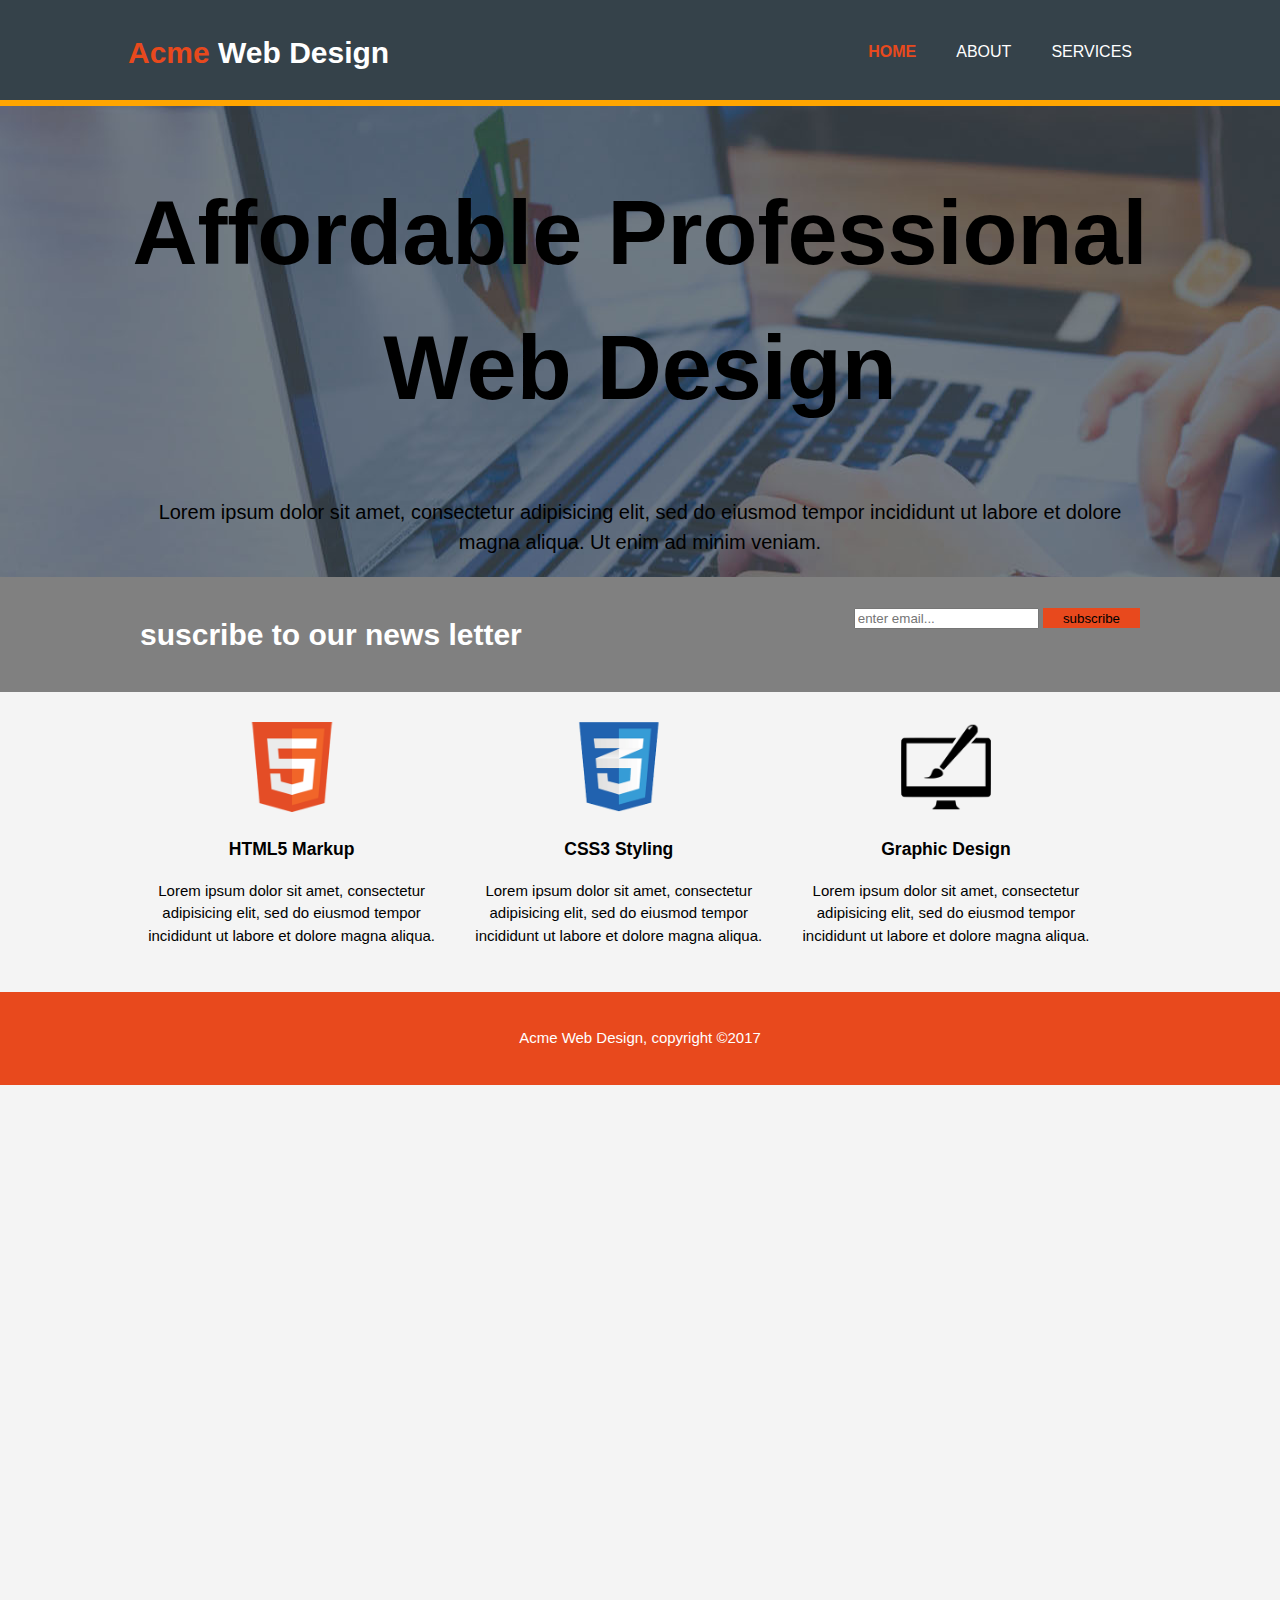
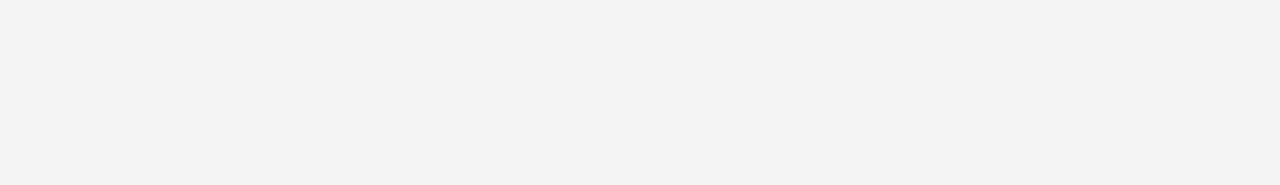
<file: myHtmlPractice/index.html>
<!DOCTYPE html>
<html>
<head>
	<meta charset="utf-8">
	<meta name="viewport" content="width=device-width, initial-scale=1">
	<title>acme web design ! welcome </title>
	<link rel="stylesheet" href="style.css" />
</head>
<body>
	<header>
		<div class="container">
			<div id="branding">
				<h1><span class="highlight">Acme</span> Web Design</h1>
		</div>
		<nav>
		<ul>
	<li class="current"><a href="index.html">HOME</a></li>
	<li><a href="about.html">ABOUT</a></li>
	<li><a href="services.html">SERVICES</a></li> 
</ul>
</nav></div>
</header>
<section id="showcase">
	<div class="container">
		<h1>Affordable Professional Web Design</h1>
		<P>Lorem ipsum dolor sit amet, consectetur adipisicing elit, sed do eiusmod
		tempor incididunt ut labore et dolore magna aliqua. Ut enim ad minim veniam.
	</P>
</div>
</section>
<section id="newsletter">
	<div class="container">
		<h1>suscribe to our news letter</h1>
		<form>
			<input type="email" placeholder="enter email...">
			<button type="submit" class="button_1" >subscribe</button>
	</form>
</section>
<section id="boxes">
	<div class="container">
		<div class="box">
			<img src="./img/logo_html.png">
			<h3>HTML5 Markup</h3>
			<p>Lorem ipsum dolor sit amet, consectetur adipisicing elit, sed do eiusmod
			tempor incididunt ut labore et dolore magna aliqua.
		</p>
	</div>
	<div class="box">
		<img src="./img/logo_css.png">
			<h3>CSS3 Styling</h3>
			<p>Lorem ipsum dolor sit amet, consectetur adipisicing elit, sed do eiusmod
			tempor incididunt ut labore et dolore magna aliqua.
		</p>
	</div>
	<div class="box">
		<img src="./img/logo_brush.png">
			<h3>Graphic Design</h3>
			<p>Lorem ipsum dolor sit amet, consectetur adipisicing elit, sed do eiusmod
			tempor incididunt ut labore et dolore magna aliqua.
		</p>
	</div>
</div>
</section>
<footer>
	<p>Acme Web Design, copyright &copy;2017</p>
</footer>
<div style="margin-top: 700px;">

</body>
</html>
</file>
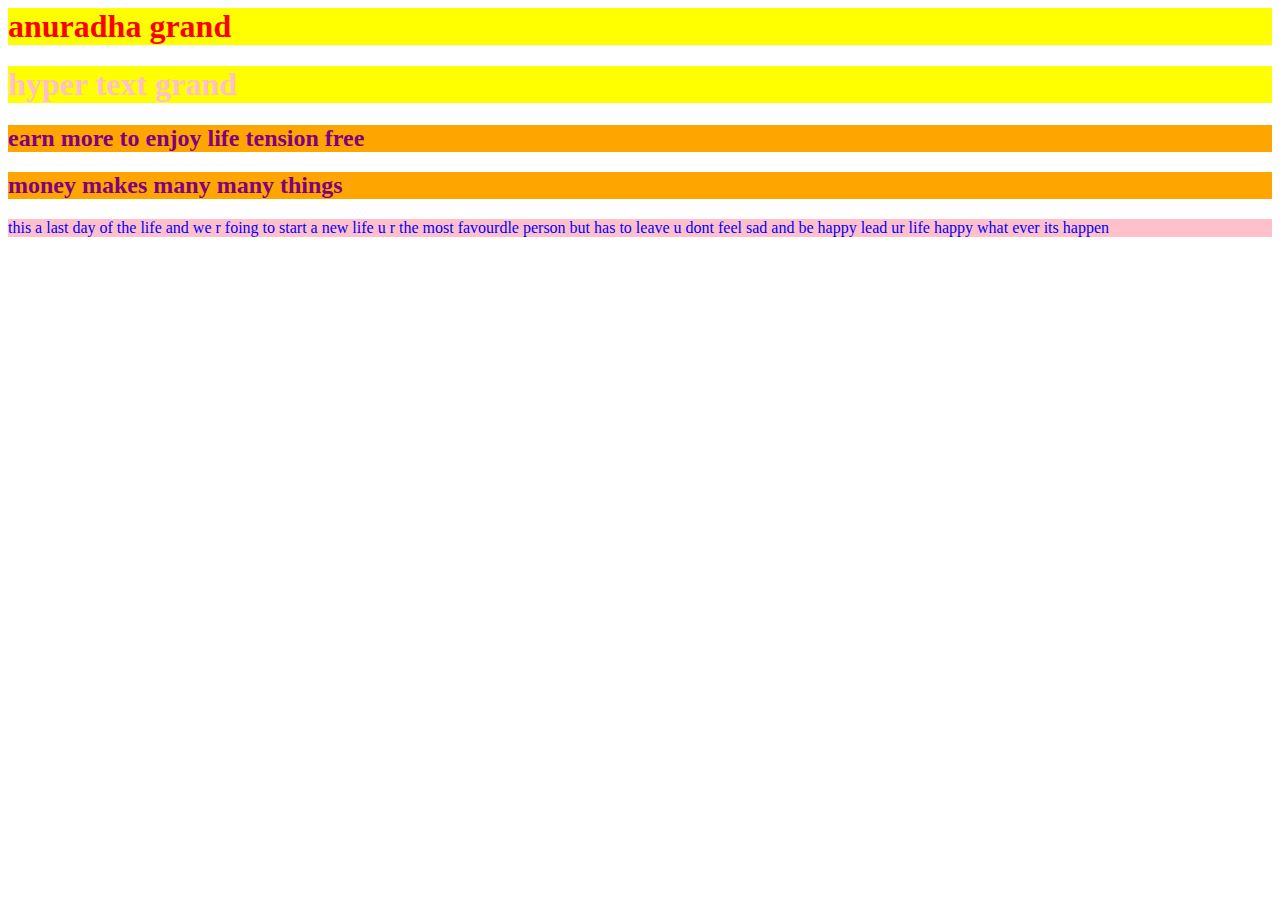
<file: cssCheetsheet/bharu.html>
<html>
<head>
<title>bhargavi s html programe</title>
<style type="text/css">
	h2{
		color: purple;
		background-color:orange;
	}
</style>
</head>
<body>
<h1 style="color:red;background-color:yellow">anuradha grand</h1>
<h1 style="color:pink; background-color:yellow">hyper text grand</h1>
<h2> earn more to enjoy life tension free </h2>
<h2>money makes many many things</h2>
<p style="color:blue; background-color:pink">this a last day of the life and we r foing to start a new life
u r the most favourdle person but has to leave u dont feel sad and be happy lead ur life happy what ever its happen</p>
</body>
</html>
</file>
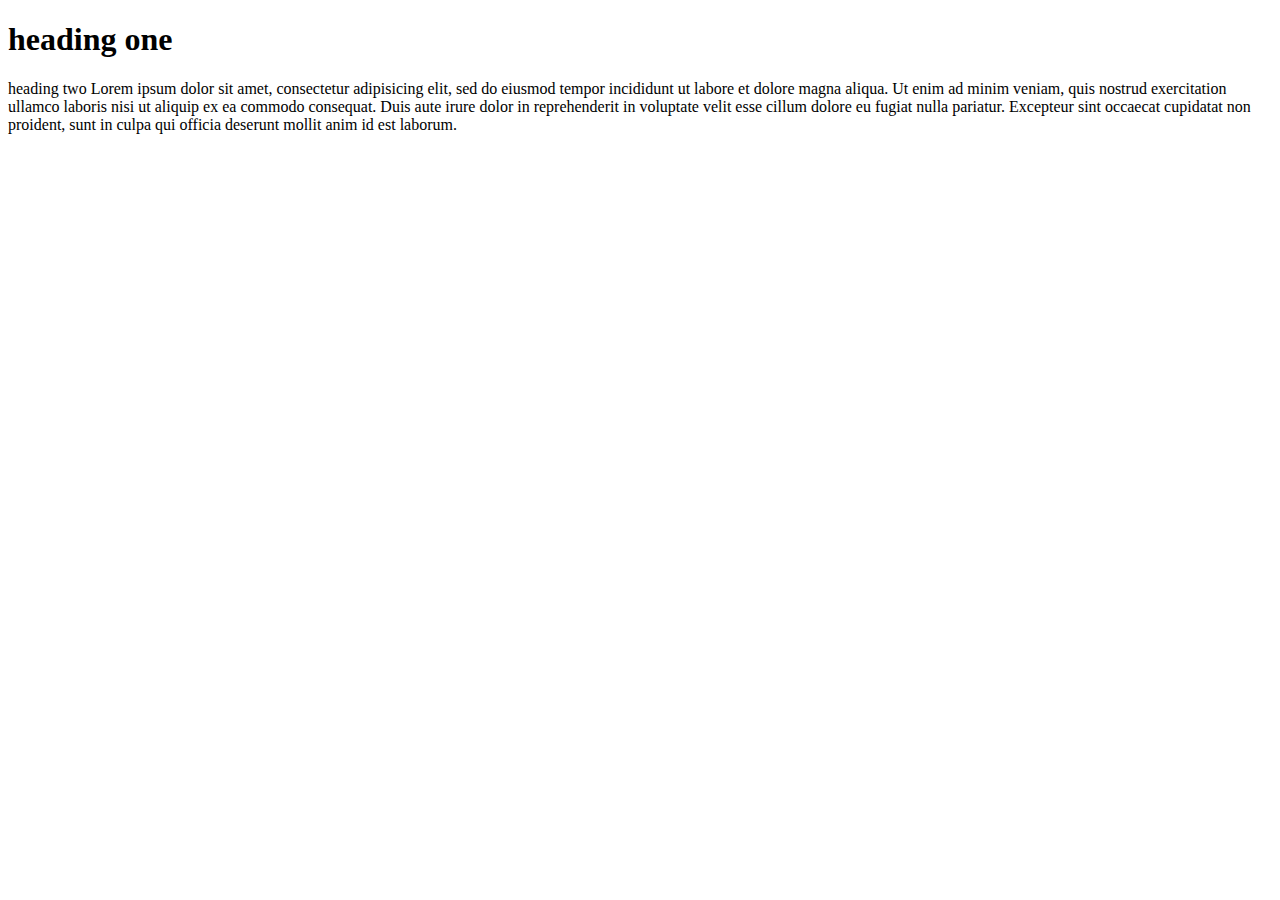
<file: cssCheetsheet/practice test 5.html>
<!doctype html>
<html>
<head>
<title> very sad story of myself</title>
</head>
<body>
<h1> heading one</h1>
<h21>heading two</h2>
<p1>Lorem ipsum dolor sit amet, consectetur adipisicing elit, sed do eiusmod
tempor incididunt ut labore et dolore magna aliqua. Ut enim ad minim veniam,
quis nostrud exercitation ullamco laboris nisi ut aliquip ex ea commodo
consequat. Duis aute irure dolor in reprehenderit in voluptate velit esse
cillum dolore eu fugiat nulla pariatur. Excepteur sint occaecat cupidatat non
proident, sunt in culpa qui officia deserunt mollit anim id est laborum.</p1>
</body>
</html>
</file>
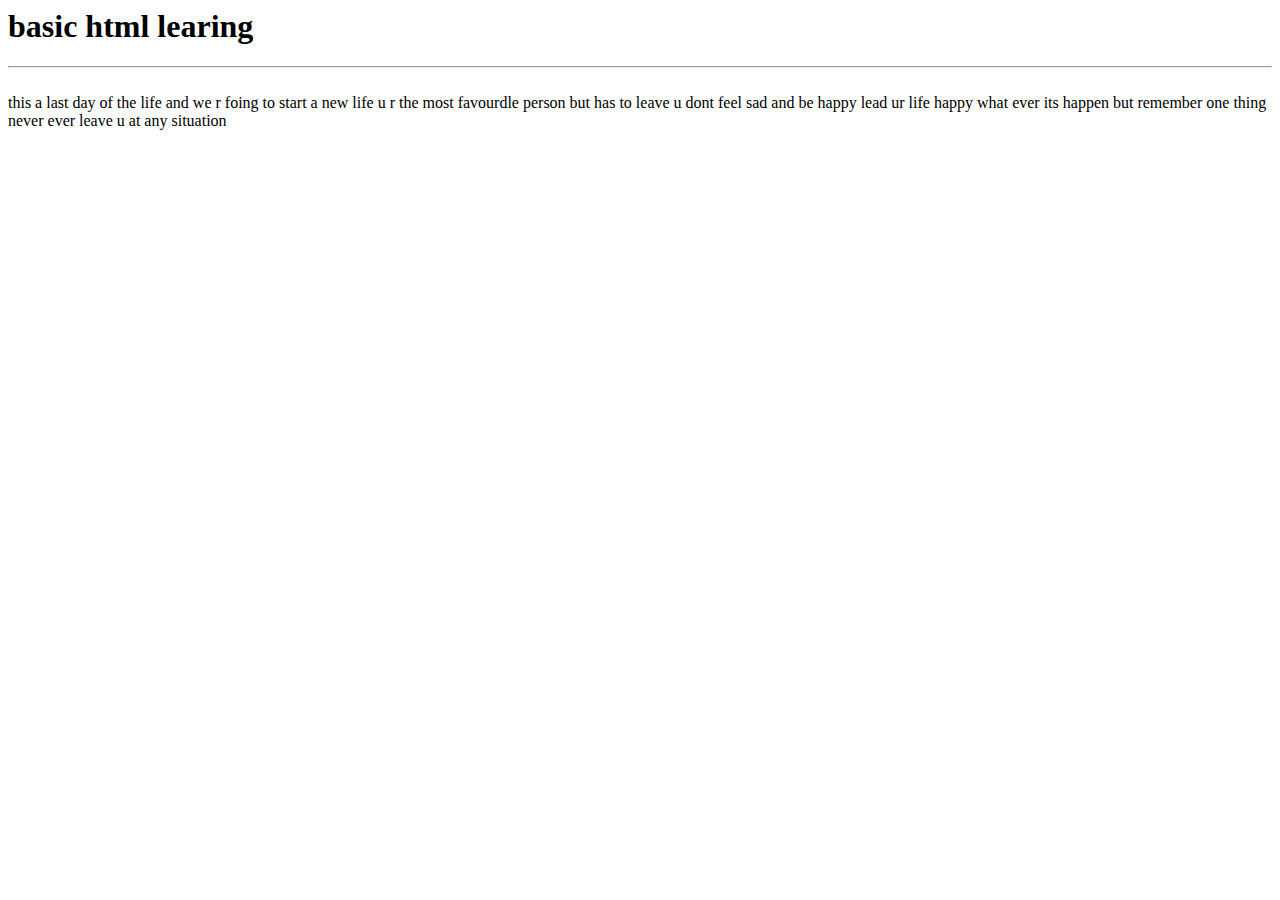
<file: cssCheetsheet/ravikanna.html>
<html>
<head>
<title>ravi 17</title>
</head>
<body>
<h1 align="centre">basic html learing</h1>
<p><hr><br>this a last day of the life and we r foing to start a new life u r the most favourdle person but has to leave u dont feel sad and be happy lead ur life happy what ever its happen but remember one thing  never ever leave u at any situation</hr></p>
</body>
</html>
</file>
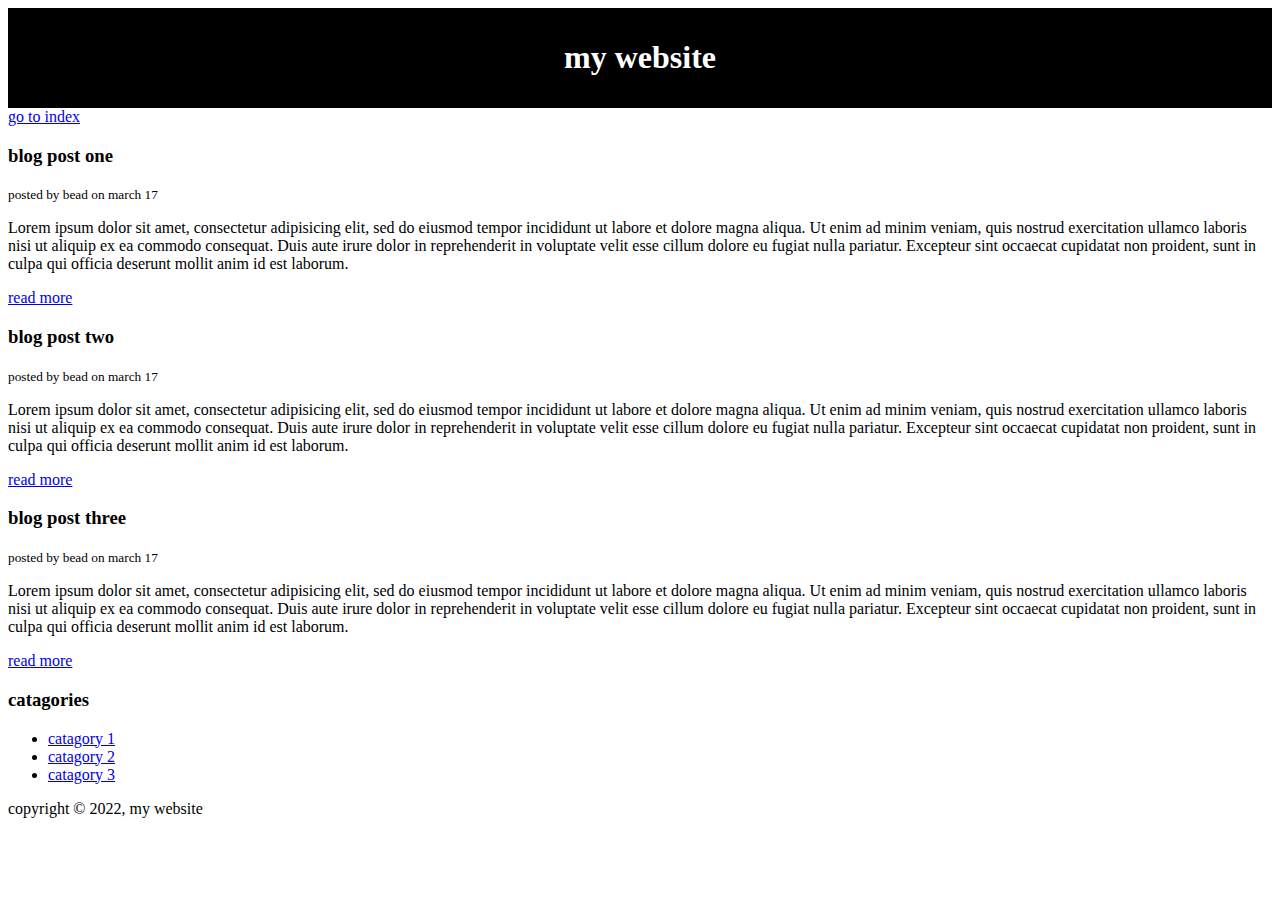
<file: htmlCheetSheet/blog.html>
<!DOCTYPE html>
<html>
<head>
	<title>my blog</title>
	<style type="text/css">
		#main-header{
			text-align:center;
			background-color:black;
			color:white;
			padding:10px;
		}
		#main-footer{
			text-align:center;
			font-size: 18px;
		}
	</style>
</head>
<body>
	<header id="main-header">
		<h1>my website</h1>
	</header>
	<a href="index.html">go to index</a>

	<section>
		<article Class="post">
			<h3>blog post one</h3>
			<small>posted by bead on march 17</small>
			<p>Lorem ipsum dolor sit amet, consectetur adipisicing elit, sed do eiusmod
			tempor incididunt ut labore et dolore magna aliqua. Ut enim ad minim veniam,
			quis nostrud exercitation ullamco laboris nisi ut aliquip ex ea commodo
			consequat. Duis aute irure dolor in reprehenderit in voluptate velit esse
			cillum dolore eu fugiat nulla pariatur. Excepteur sint occaecat cupidatat non
			proident, sunt in culpa qui officia deserunt mollit anim id est laborum.</p>
			<a href="post.html">read more</a>
		</article>
		<article Class="post">
			<h3>blog post two</h3>
			<small>posted by bead on march 17</small>
			<p>Lorem ipsum dolor sit amet, consectetur adipisicing elit, sed do eiusmod
			tempor incididunt ut labore et dolore magna aliqua. Ut enim ad minim veniam,
			quis nostrud exercitation ullamco laboris nisi ut aliquip ex ea commodo
			consequat. Duis aute irure dolor in reprehenderit in voluptate velit esse
			cillum dolore eu fugiat nulla pariatur. Excepteur sint occaecat cupidatat non
			proident, sunt in culpa qui officia deserunt mollit anim id est laborum.</p>
			<a href="post.html">read more</a>
		</article>
		<article Class="post">
			<h3>blog post three</h3>
			<small>posted by bead on march 17</small>
			<p>Lorem ipsum dolor sit amet, consectetur adipisicing elit, sed do eiusmod
			tempor incididunt ut labore et dolore magna aliqua. Ut enim ad minim veniam,
			quis nostrud exercitation ullamco laboris nisi ut aliquip ex ea commodo
			consequat. Duis aute irure dolor in reprehenderit in voluptate velit esse
			cillum dolore eu fugiat nulla pariatur. Excepteur sint occaecat cupidatat non
			proident, sunt in culpa qui officia deserunt mollit anim id est laborum.</p>
			<a href="post.html">read more</a>
		</article>
	</section>
	<aside>
		<h3>catagories</h3>
		<nav>
		<ul>
		<li><a href="#">catagory 1</a></li>
			<li><a href="#">catagory 2</a></li>
				<li><a href="#">catagory 3</a></li>
			</ul>
		</nav>
	</aside>
	<footer id=" main-footer">
		<p>copyright &copy; 2022, my website</p>
	</footer>


</body>
</html>
</file>
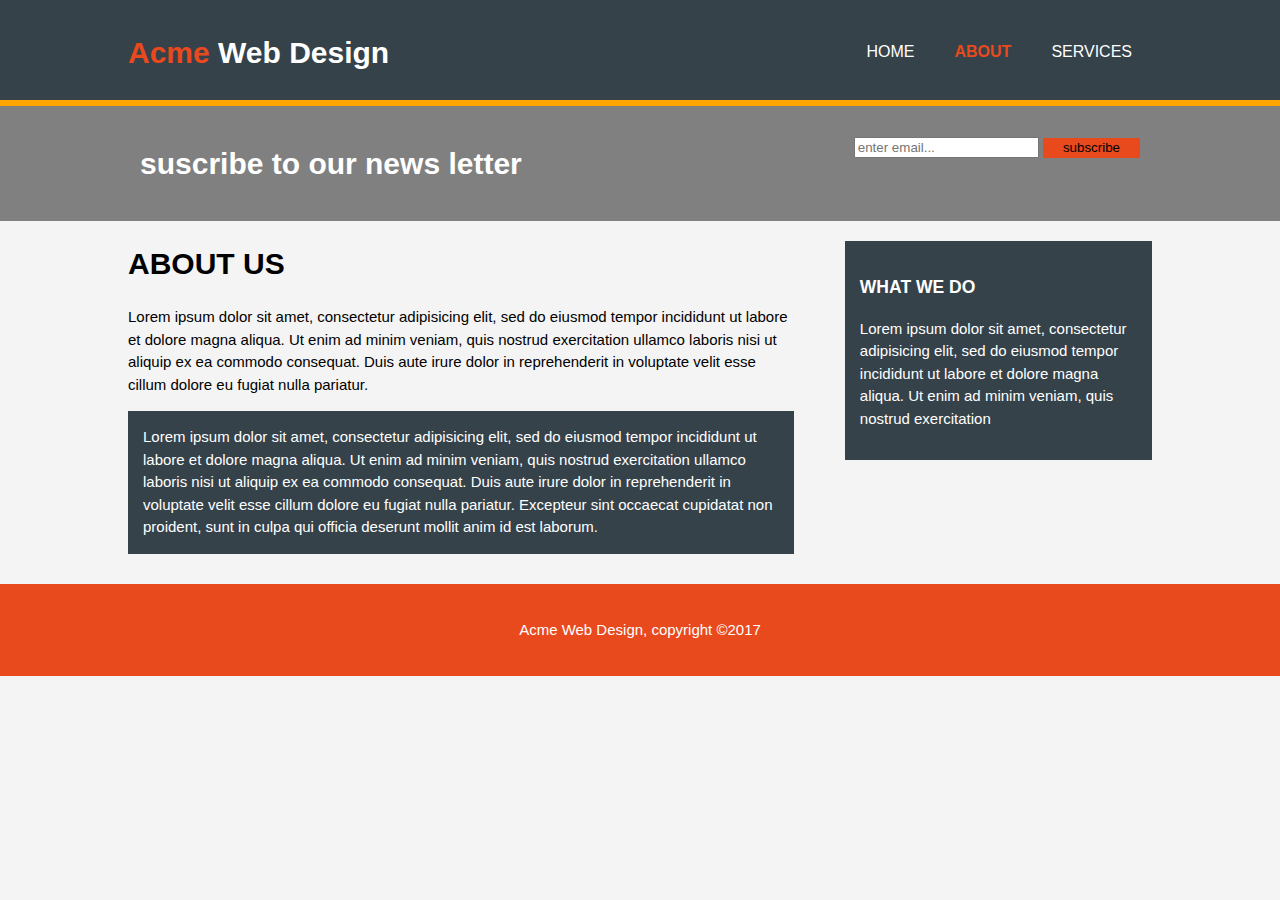
<file: myHtmlPractice/about.html>
<!DOCTYPE html>
<html>
<head>
	<meta charset="utf-8">
	<meta name="viewport" content="width=device-width, initial-scale=1">
	<title>acme web design ! ABOUT </title>
	<link rel="stylesheet" href="style.css" />
</head>
<body>
	<header>
		<div class="container">
			<div id="branding">
				<h1><span class="highlight">Acme</span> Web Design</h1>
		</div>
		<nav>
		<ul>
	<li ><a href="index.html">HOME</a></li>
	<li class="current"><a href="about.html">ABOUT</a></li>
	<li><a href="services.html">SERVICES</a></li> 
</ul>
</nav></div>
</header>
<section id="newsletter">
	<div class="container">
		<h1>suscribe to our news letter</h1>
		<form>
			<input type="email" placeholder="enter email...">
			<button type="submit" class="button_1" >subscribe</button>
	</form>
</section>
<section id="main">
	<div class="container">
		<article id="main-col">
			<h1 class="page-title">ABOUT US</h1>
			<p>Lorem ipsum dolor sit amet, consectetur adipisicing elit, sed do eiusmod
			tempor incididunt ut labore et dolore magna aliqua. Ut enim ad minim veniam,
			quis nostrud exercitation ullamco laboris nisi ut aliquip ex ea commodo
			consequat. Duis aute irure dolor in reprehenderit in voluptate velit esse
			cillum dolore eu fugiat nulla pariatur.</p>
			<p class="dark">Lorem ipsum dolor sit amet, consectetur adipisicing elit, sed do eiusmod
			tempor incididunt ut labore et dolore magna aliqua. Ut enim ad minim veniam,
			quis nostrud exercitation ullamco laboris nisi ut aliquip ex ea commodo
			consequat. Duis aute irure dolor in reprehenderit in voluptate velit esse
			cillum dolore eu fugiat nulla pariatur. Excepteur sint occaecat cupidatat non
			proident, sunt in culpa qui officia deserunt mollit anim id est laborum.</p>
			
		</article>
		<aside id="sidebar">
			<div class="dark">
		<h3>WHAT WE DO</h3>
		<P>Lorem ipsum dolor sit amet, consectetur adipisicing elit, sed do eiusmod tempor incididunt ut labore et dolore magna aliqua. Ut enim ad minim veniam, quis nostrud exercitation</P>
	</div>
		</aside> 

	</div>
</section>
<footer>
	<p>Acme Web Design, copyright &copy;2017</p>
</footer>
</body>
</html>
</file>
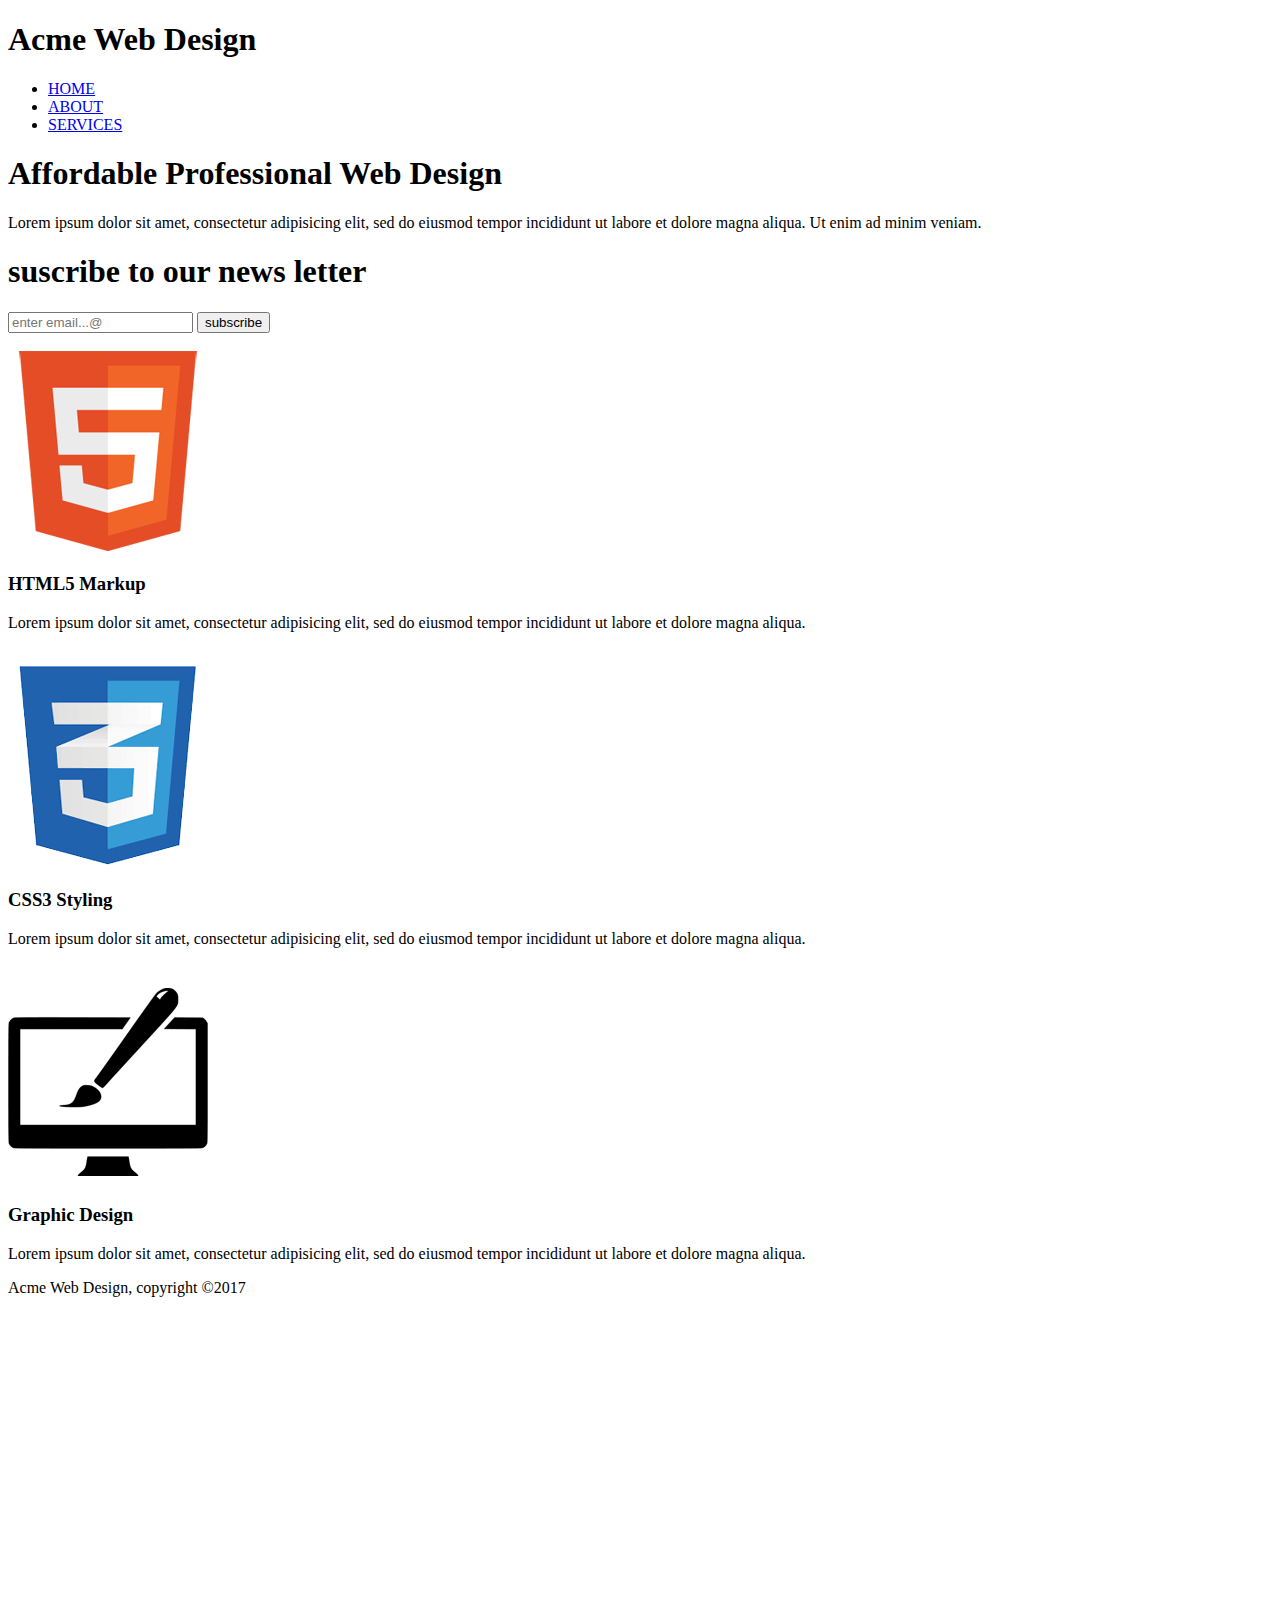
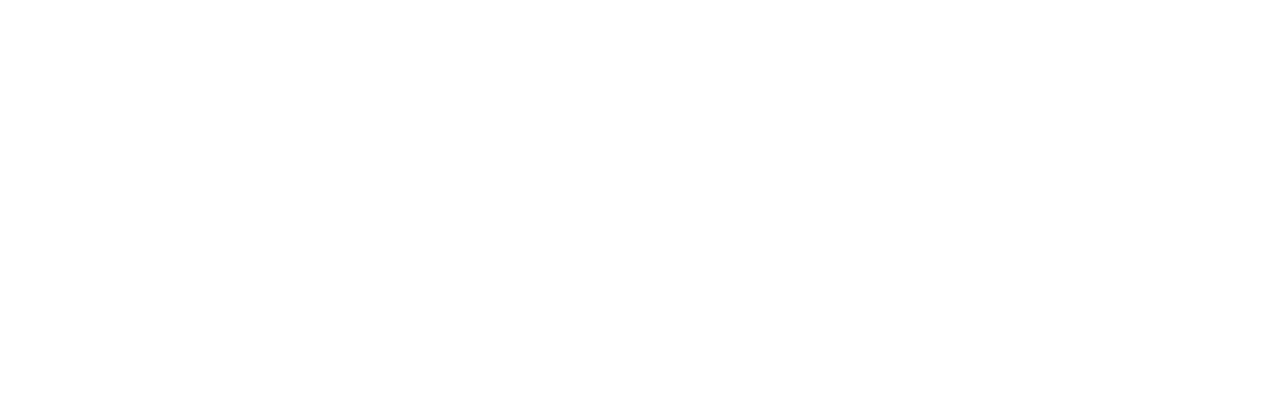
<file: myHtmlPractice/acme responsive web page.html>
<!DOCTYPE html>
<html>
<head>
	<meta charset="utf-8">
	<meta name="viewport" content="width=device-width, initial-scale=1">
	<title>acme web design ! welcome </title>
	<link rel="style sheet" href="style.css">
</head>
<body>
	<header>
		<div class="container">
			<div id="branding">
				<h1>Acme Web Design</h1>
		</div>
		<ul>
	<li><a href="acme responsive web page.html">HOME</a></li>
	<li><a href="acme responsive web page.html">ABOUT</a></li>
	<li><a href="acme responsive web page.html">SERVICES</a></li> </ul>
</header>
<section id="showcase">
	<div class="container">
		<h1>Affordable Professional Web Design</h1>
		<P>Lorem ipsum dolor sit amet, consectetur adipisicing elit, sed do eiusmod
		tempor incididunt ut labore et dolore magna aliqua. Ut enim ad minim veniam.
	</P>
</div>
</section>
<section id="newsletter">
	<div class="container">
		<h1>suscribe to our news letter</h1>
		<form>
			<input type="email" placeholder="enter email...@">
			<button type="submit" class="submit" >subscribe</button>
	</form>
</section>
<section id="boxes">
	<br>
	<img src="./img/logo_html.png">
	<div class="container">
		<div class="box">
			<h3>HTML5 Markup</h3>
			<p>Lorem ipsum dolor sit amet, consectetur adipisicing elit, sed do eiusmod
			tempor incididunt ut labore et dolore magna aliqua.
		</p>
	</div>
	<br>
	<img src="./img/logo_css.png">
	<div class="box">
			<h3>CSS3 Styling</h3>
			<p>Lorem ipsum dolor sit amet, consectetur adipisicing elit, sed do eiusmod
			tempor incididunt ut labore et dolore magna aliqua.
		</p>
	</div>
	<br>
	<img src="./img/logo_brush.png">
	<div class="box">
			<h3>Graphic Design</h3>
			<p>Lorem ipsum dolor sit amet, consectetur adipisicing elit, sed do eiusmod
			tempor incididunt ut labore et dolore magna aliqua.
		</p>
	</div>
</div>
</section>
<footer>
	<p>Acme Web Design, copyright &copy;2017</p>
</footer>
<div style="margin-top: 700px;">

</body>
</html>
</file>
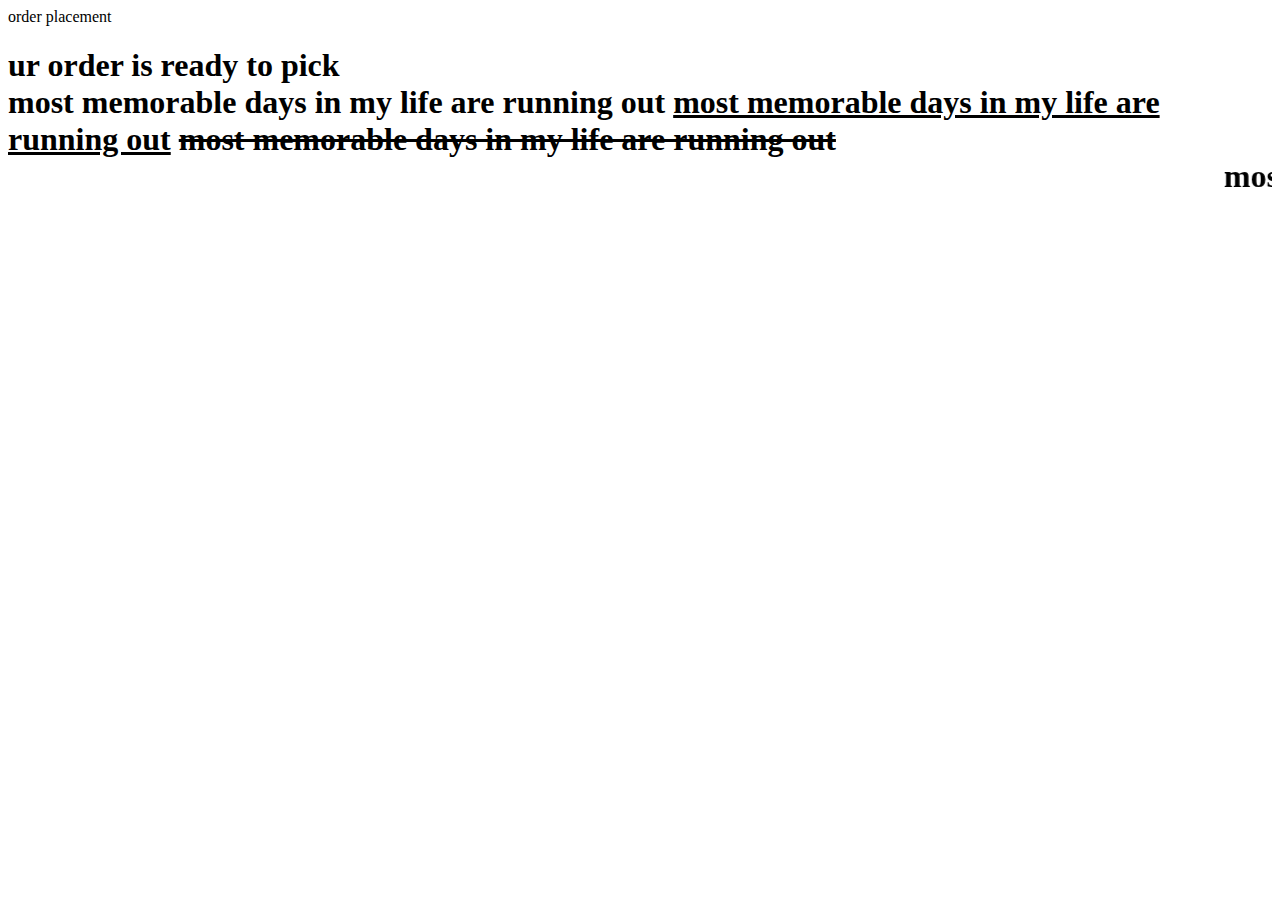
<file: myHtmlPractice/ravi.html>
<html> 
<head>
<tittle>order placement</tittle>
</head>
<body>
<h1>ur order is ready to pick</br></head>
<b>most memorable days in my life  are running out</b>
<u>most memorable days in my life  are running out</u>
<strike>most memorable days in my life  are running out</strike>
<marquee>most memorable days in my life  are running out</marquee>
</body>
</html>
</file>
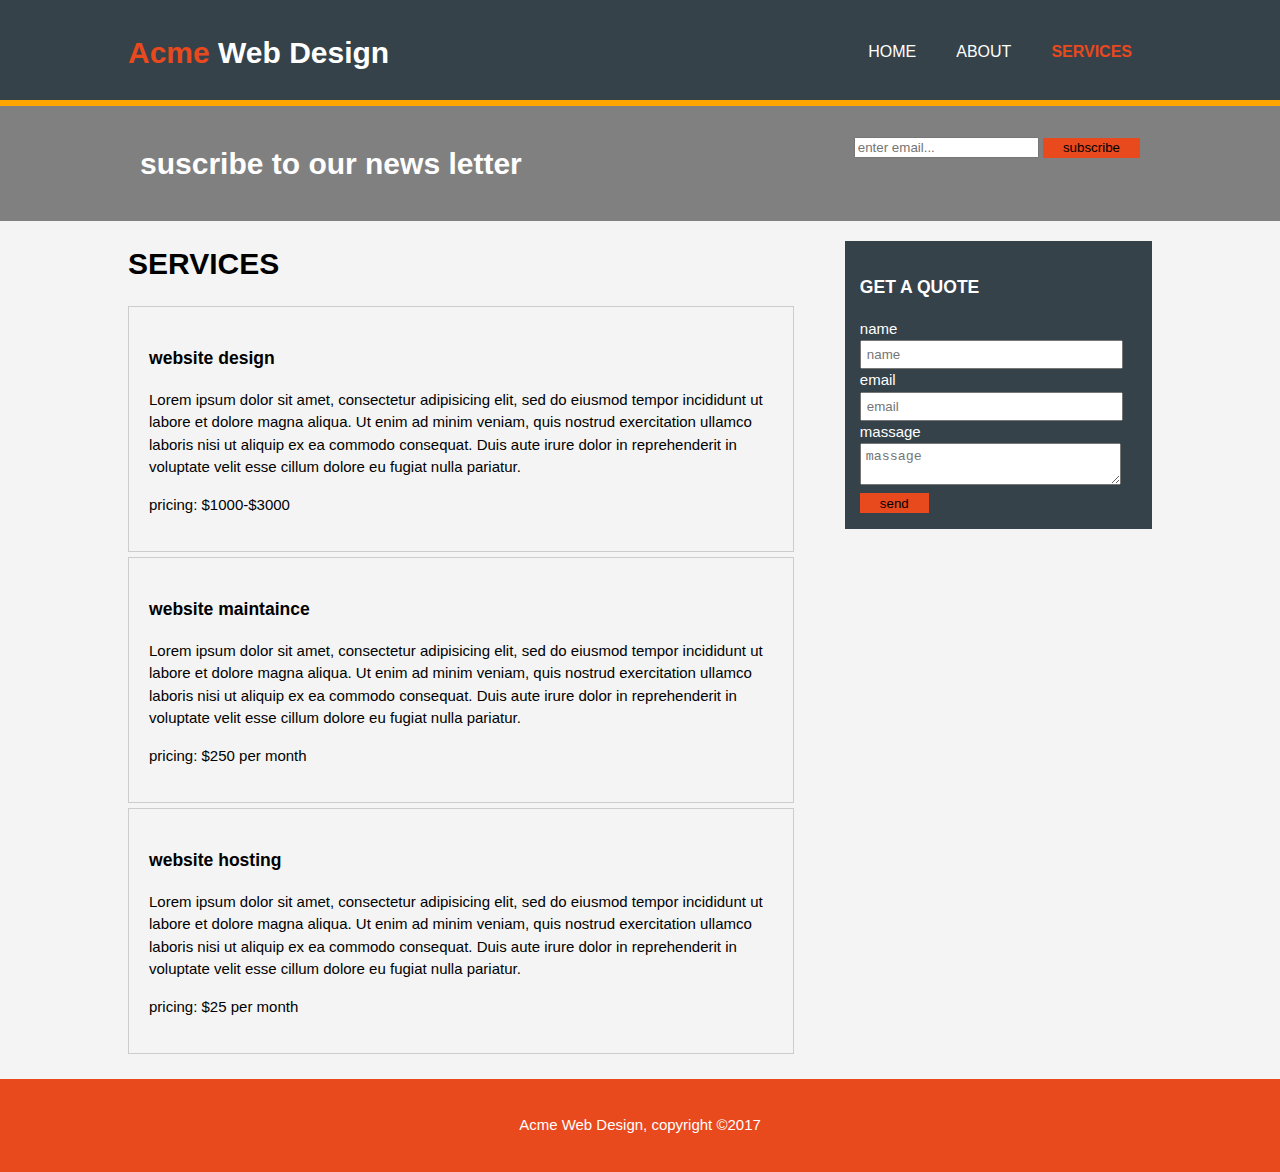
<file: myHtmlPractice/services.html>
<!DOCTYPE html>
<html>
<head>
	<meta charset="utf-8">
	<meta name="viewport" content="width=device-width, initial-scale=1">
	<title>acme web design ! SERVICES </title>
	<link rel="stylesheet" href="style.css" />
</head>
<body>
	<header>
		<div class="container">
			<div id="branding">
				<h1><span class="highlight">Acme</span> Web Design</h1>
		</div>
		<nav>
		<ul>
	<li ><a href="index.html">HOME</a></li>
	<li ><a href="about.html">ABOUT</a></li>
	<li class="current"><a href="services.html">SERVICES</a></li> 
</ul>
</nav></div>
</header>
<section id="newsletter">
	<div class="container">
		<h1>suscribe to our news letter</h1>
		<form>
			<input type="email" placeholder="enter email...">
			<button type="submit" class="button_1" >subscribe</button>
	</form>
</section>
<section id="main">
	<div class="container">
		<article id="main-col">
			<h1 class="page-title">SERVICES</h1>
			<ul id="services">
				<li>
					<h3>website design</h3>
					<p>Lorem ipsum dolor sit amet, consectetur adipisicing elit, sed do eiusmod
			tempor incididunt ut labore et dolore magna aliqua. Ut enim ad minim veniam,
			quis nostrud exercitation ullamco laboris nisi ut aliquip ex ea commodo
			consequat. Duis aute irure dolor in reprehenderit in voluptate velit esse
			cillum dolore eu fugiat nulla pariatur. </p>
			<p>pricing: $1000-$3000</p>
		</li>
		<li>
					<h3>website maintaince</h3>
					<p>Lorem ipsum dolor sit amet, consectetur adipisicing elit, sed do eiusmod
			tempor incididunt ut labore et dolore magna aliqua. Ut enim ad minim veniam,
			quis nostrud exercitation ullamco laboris nisi ut aliquip ex ea commodo
			consequat. Duis aute irure dolor in reprehenderit in voluptate velit esse
			cillum dolore eu fugiat nulla pariatur. </p>
			<p>pricing: $250 per month</p>
		</li>
		<li>
					<h3>website hosting</h3>
					<p>Lorem ipsum dolor sit amet, consectetur adipisicing elit, sed do eiusmod
			tempor incididunt ut labore et dolore magna aliqua. Ut enim ad minim veniam,
			quis nostrud exercitation ullamco laboris nisi ut aliquip ex ea commodo
			consequat. Duis aute irure dolor in reprehenderit in voluptate velit esse
			cillum dolore eu fugiat nulla pariatur. </p>
			<p>pricing: $25 per month</p>
		</li>
			
			
		</article>
		<aside id="sidebar">
			<div class="dark">
		<h3>GET A QUOTE</h3>
		<form class="quote">
			<div>
				<label>name</label><br>
				<input type="text" placeholder="name">
			</div>
			<div>
				<label>email</label><br>
				<input type="email" placeholder="email">
			</div>
			<div>
				<label>massage</label><br>
				<textarea placeholder="massage"></textarea>
			</div>
			<button class="button_1" type="submit">send</button>
		</form>
	</div>
		</aside> 

	</div>
</section>
<footer>
	<p>Acme Web Design, copyright &copy;2017</p>
</footer>
</body>
</html>
</file>
<file: myHtmlPractice/style.css>
body{
	font-family: arial;
	font-size: 15px;
	line-height: 1.5;
	padding: 0;
	margin: 0;
	background-color:#f4f4f4;
	}
	.container {
width: 80%;
margin: auto;
overflow: hidden;
	}
	 ul{
   	 	margin: 0px;
   	 	padding: 0;
   	 }
   	 .button_1{
   	 	height: 20px;
   	 	background:#e8491d;
   	 	border:none;
   	 	padding-left: 20px;
   	 	padding-right: 20px;
   	 	color: #fffffff;

   	 }
   	 .dark{
   	 	padding: 15px;
   	 	background: #35424a;
   	 	color: #ffffff;
   	 	margin-top: 10px;
   	 	margin-bottom: 10px;

   	 }
	header{
		background-color:#35424a;
		color: white;
		padding-top: 30px;
       min-height: 70px;
       border-bottom:orange 6px solid;
   }
   header a{
   	color:white;
   	text-decoration: none;
   	text-transform: uppercase;
   	font-size: 16px;
   	 }
   	 header li{
   	 	float: left;
   	 	display: inline;
   	 	padding: 0 20px 0 20px;
   	 }
   	 header #branding {
   	 	float:left;
   	 }
   	 header #branding h1{
   	 	margin: 0;
   	 }
   	 header  nav {
   	 	float:right;
   	 	margin-top: 10px;
   	 }
   	 header .highlight, header .current a{
   	 	color: #e8491d;
   	 	font-weight: bold;
   	 }
   	 header a:hover{
   	 	color: #cccccc;
   	 	font-weight: bold;
   	 }
   	 #showcase{
   	 	min-height: 400px;
   	 	background:url('./img/showcase.jpg') no-repeat 0 -400px;
   	 	text-align: center;
   	 	text-color: #ffffff;
   	 }
   	 #showcase{
   	 	margin-top: 0px;
   	 	font-size: 45px;
   	 	margin-bottom: 0px;
   	 }
   	 #showcase p{
   	 	font-size: 20px;
   	 }
   	 #newsletter{
   	 	padding: 15px;
   	 	color: #ffffff;
   	 	background:grey;
   	 }
   	 #newsletter h1{
   	 	float: left;
   	 }
   	 #newsletter form{
   	 	float: right;
   	 	margin-top: 15px;

   	 }
   	 #newsletter input(type="email"){
   	 	padding:4px ;
   	 	height: 25px;
   	 	width: 250px;

   	  }
   	  #boxes{
   	  	margin-top: 20px;
   	  }
   	  #boxes .box{
   	  	float: left;
   	  	text-align: center;
   	  	width: 30%;
   	  	padding: 10px;
   	  }
   	  #boxes .box img{
   	  	width: 90px;
   	  }
   	  aside#sidebar{
   	  	float: right;
   	  	width: 30%;
   	  	margin-top: 10px;
   	  }
   	  aside#sidebar .quote input,aside#sidebar .quote textarea{
   	  	width: 90%;
   	  	padding: 5px;
   	  }
   	  article#main-col{
   	  	float: left;
   	  	width: 65%;
   	  }
   	  ul#services li{
   	  	list-style: none;
   	  	padding: 20px;
   	  	border: #cccccc solid 1px;
   	  	margin-bottom: 5px;
   	  	background: light grey;

   	  }
   	  footer{
   	  	padding: 20px;
   	  	margin-top: 20px;
   	  	color: #ffffff;
   	  	background-color: #e8491d;
   	  	text-align: center;
   	  }
   	  @media(max-width: 768px){
       header#branding
       	header nav,header nav li,
       	#newsletter h1,#newsletter-form,
       	#boxes .box,
       	article#main-col,
       	aside#sidebar{
       	float: none;
       	text 
       	text-align: center;
       	width: 100%

       }
       header{
       	padding-bottom: 20px;

       }
       #showcase h1{
       	margin-top: 40px;

       }
       #newsletter button, .quote button{
       	display: block;
       	width: 100%;
       }
       #newsletter form input[type="email"], .quote input, .quote textarea{
       	width: 100%;
       	margin-bottom: 5px;
       }
       }
</file>
